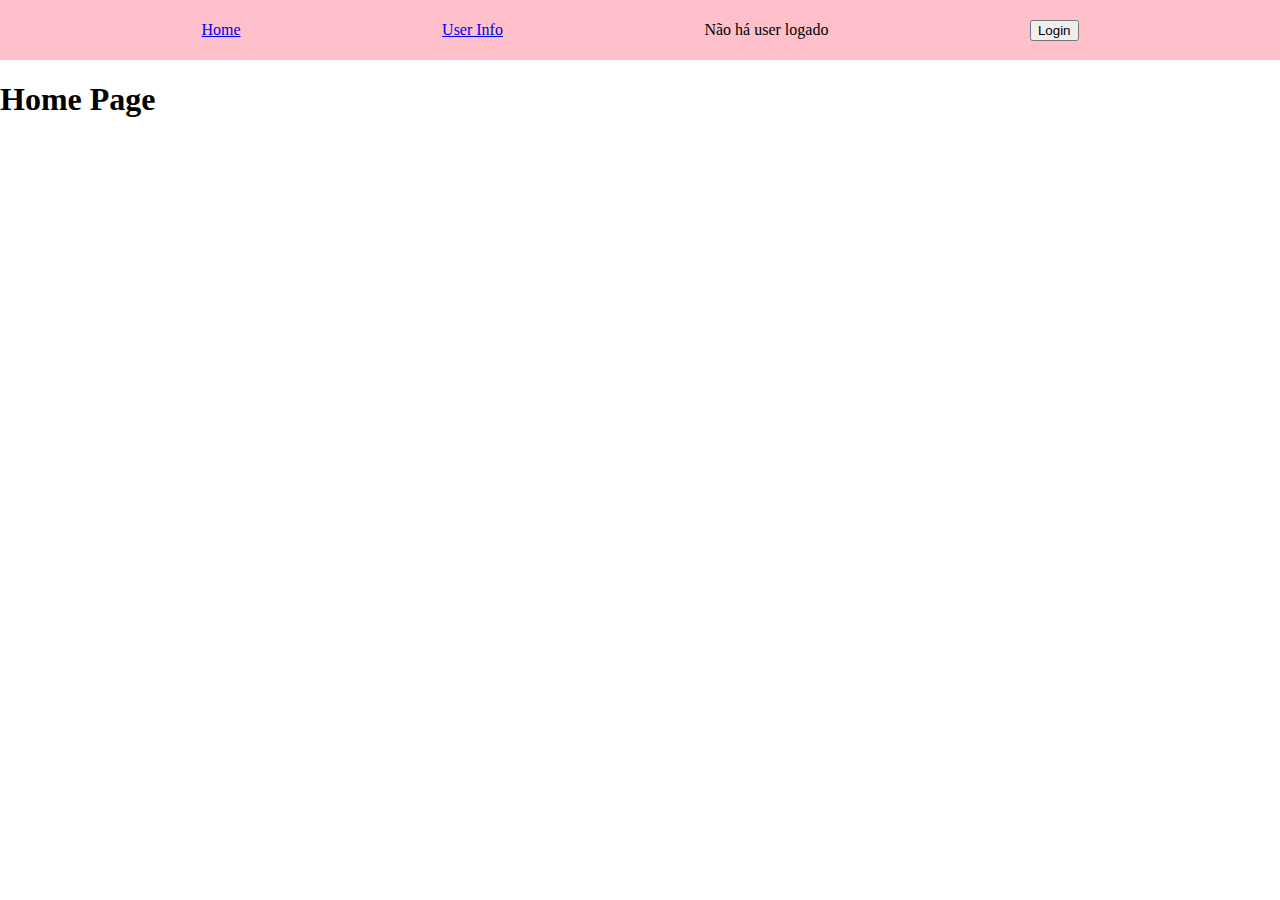
<file: index.html>
<!DOCTYPE html>
<html lang="en">

<head>
    <meta charset="UTF-8">
    <meta http-equiv="X-UA-Compatible" content="IE=edge">
    <meta name="viewport" content="width=device-width, initial-scale=1.0">
    <title>Document</title>
    <link rel="stylesheet" href="style.css">
</head>

<body>
    <main>
        <header>
            <a href="index.html">Home</a>
            <a href="user.html">User Info</a>
            <div id="logged-user"></div>
            <button id="login-button"> Login </button>
            <button id="logout-button"> Logout </button>
        </header>
        <h1>Home Page</h1>
    </main>

    <script src="user.js"></script>
    <script src="header.js"></script>

    <script>
        window.onload = () => {
            setLoggedUserHeader()
        }
    </script>
</body>
</html>
</file>
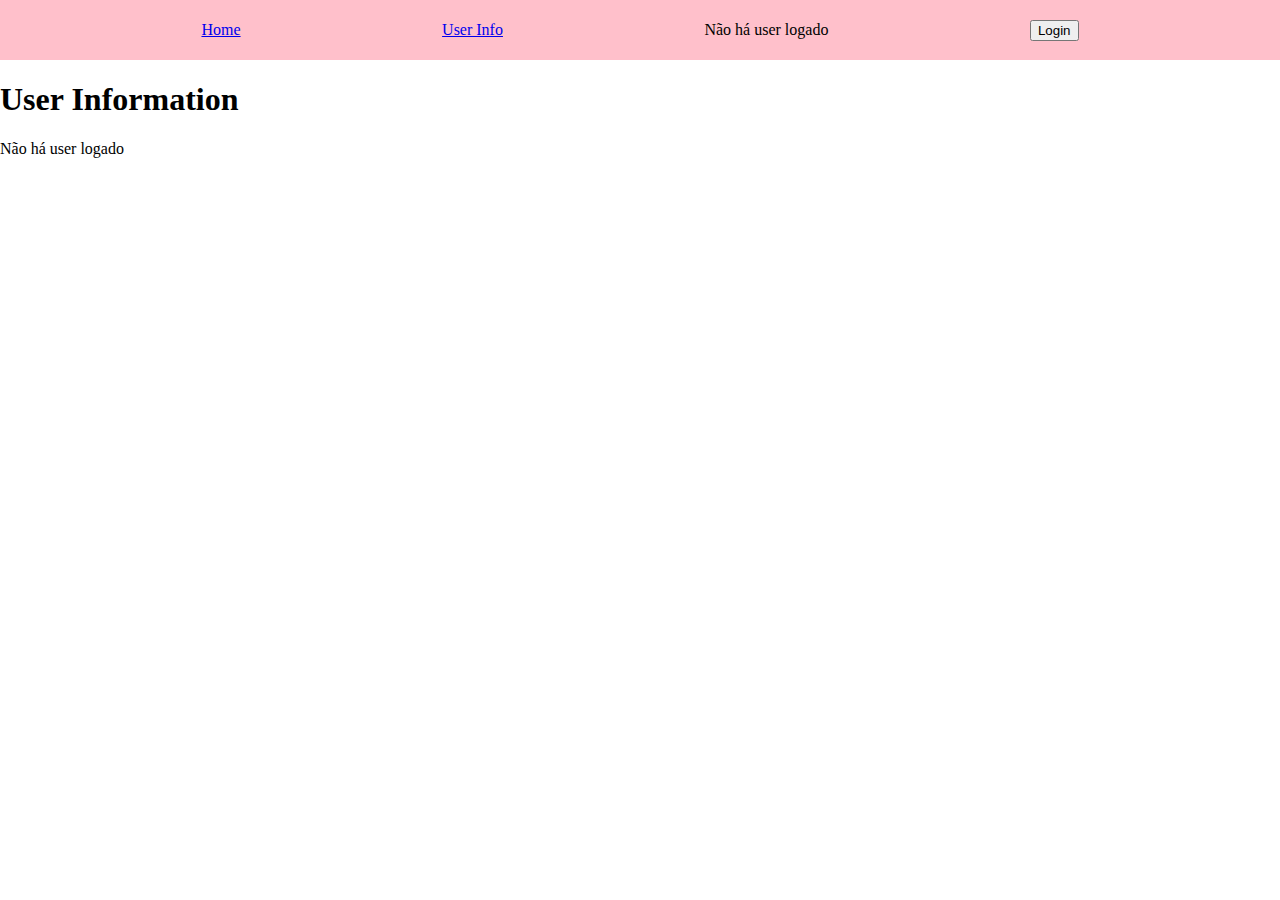
<file: user.html>
<!DOCTYPE html>
<html lang="en">

<head>
    <meta charset="UTF-8">
    <meta http-equiv="X-UA-Compatible" content="IE=edge">
    <meta name="viewport" content="width=device-width, initial-scale=1.0">
    <link rel="stylesheet" href="style.css">
    <title>Document</title>
</head>

<body>
    <main>
        <header>
            <a href="index.html">Home</a>
            <a href="user.html">User Info</a>
            <div id="logged-user"></div>
            <button id="login-button"> Login </button>
            <button id="logout-button"> Logout </button>
        </header>

        <h1>User Information</h1>

        <div id="user-info">
            <company></company>
            <h3 class="username"></h3>
            <address>
                <h3 class="mail"></h3>
                <h3 class="name"></h3>
                <h3 class="phone"></h3>
                <h3 class="website"></h3>
            </address>
        </div>
        <div id="message"></div>
    </main>

    <script src="user.js"></script>
    <script src="header.js"></script>

    <script>
        window.onload = () => {
            setLoggedUserHeader()
            setLoggedUserPage()
        }
    </script>
</body>
</html>
</file>
<file: style.css>
body{
    padding: 0;
    margin: 0;
}

#logout-button, #login-button{
    display: none;
}

header {
    display: flex;
    width: 100vw;
    align-items: center;
    justify-content: space-evenly;
    min-height: 60px;
    background-color: pink
}
</file>
